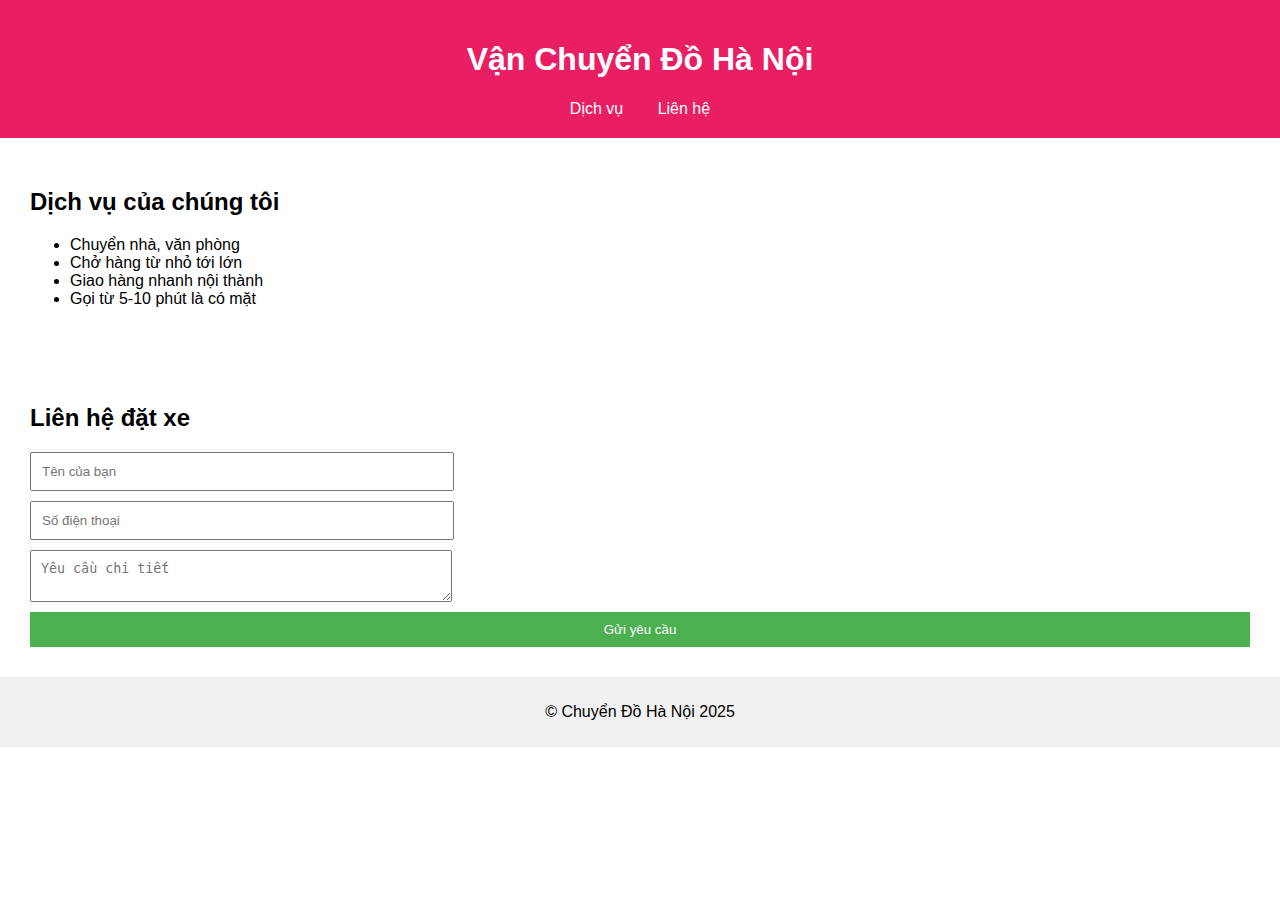
<file: index.html>
<!DOCTYPE html>
<html lang="vi">
<head>
  <meta charset="UTF-8" />
  <meta name="viewport" content="width=device-width, initial-scale=1.0"/>
  <title>Dịch vụ Vận Chuyển Đồ Hà Nội</title>
  <link rel="stylesheet" href="style.css"/>
</head>
<body>
  <header>
    <h1>Vận Chuyển Đồ Hà Nội</h1>
    <nav>
      <a href="#dichvu">Dịch vụ</a>
      <a href="#lienhe">Liên hệ</a>
    </nav>
  </header>

  <section id="dichvu">
    <h2>Dịch vụ của chúng tôi</h2>
    <ul>
      <li>Chuyển nhà, văn phòng</li>
      <li>Chở hàng từ nhỏ tới lớn</li>
      <li>Giao hàng nhanh nội thành</li>
      <li>Gọi từ 5-10 phút là có mặt</li>
    </ul>
  </section>

  <section id="lienhe">
    <h2>Liên hệ đặt xe</h2>
    <form id="contactForm">
      <input type="text" placeholder="Tên của bạn" required />
      <input type="tel" placeholder="Số điện thoại" required />
      <textarea placeholder="Yêu cầu chi tiết"></textarea>
      <button type="submit">Gửi yêu cầu</button>
    </form>
  </section>

  <footer>
    <p>&copy; Chuyển Đồ Hà Nội 2025</p>
  </footer>

  <script src="script.js"></script>
</body>
</html>
</file>
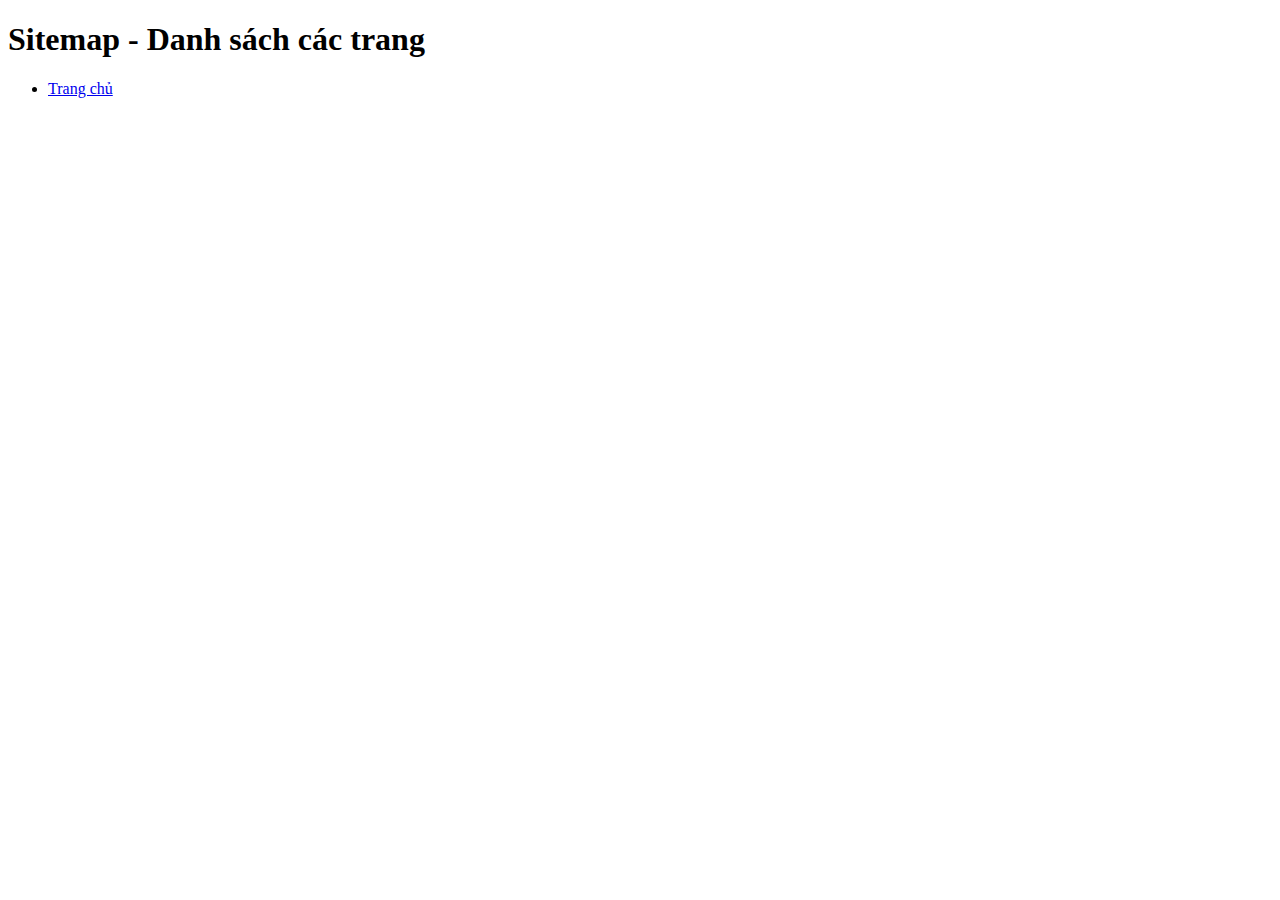
<file: sitemap.html>
<!DOCTYPE html>
<html lang="vi">
<head>
  <meta charset="UTF-8" />
  <meta name="viewport" content="width=device-width, initial-scale=1.0" />
  <title>Sitemap | Xebagacgiare</title>
</head>
<body>
  <h1>Sitemap - Danh sách các trang</h1>
  <ul>
    <li><a href="https://tmaxx05.github.io/xebagacgiare/">Trang chủ</a></li>
    <!-- Thêm các trang khác tại đây -->
    <!-- Ví dụ:
    <li><a href="https://tmaxx05.github.io/xebagacgiare/lienhe.html">Liên hệ</a></li>
    -->
  </ul>
</body>
</html>
</file>
<file: style.css>
body {
  font-family: Arial, sans-serif;
  margin: 0;
  padding: 0;
}
header {
  background: #e91e63;
  color: white;
  padding: 20px;
  text-align: center;
}
nav a {
  margin: 0 15px;
  color: white;
  text-decoration: none;
}
section {
  padding: 30px;
}
form {
  display: flex;
  flex-direction: column;
  gap: 10px;
}
input, textarea {
  padding: 10px;
  width: 100%;
  max-width: 400px;
}
button {
  padding: 10px;
  background-color: #4CAF50;
  color: white;
  border: none;
}
footer {
  background: #f1f1f1;
  text-align: center;
  padding: 10px;
}
</file>
